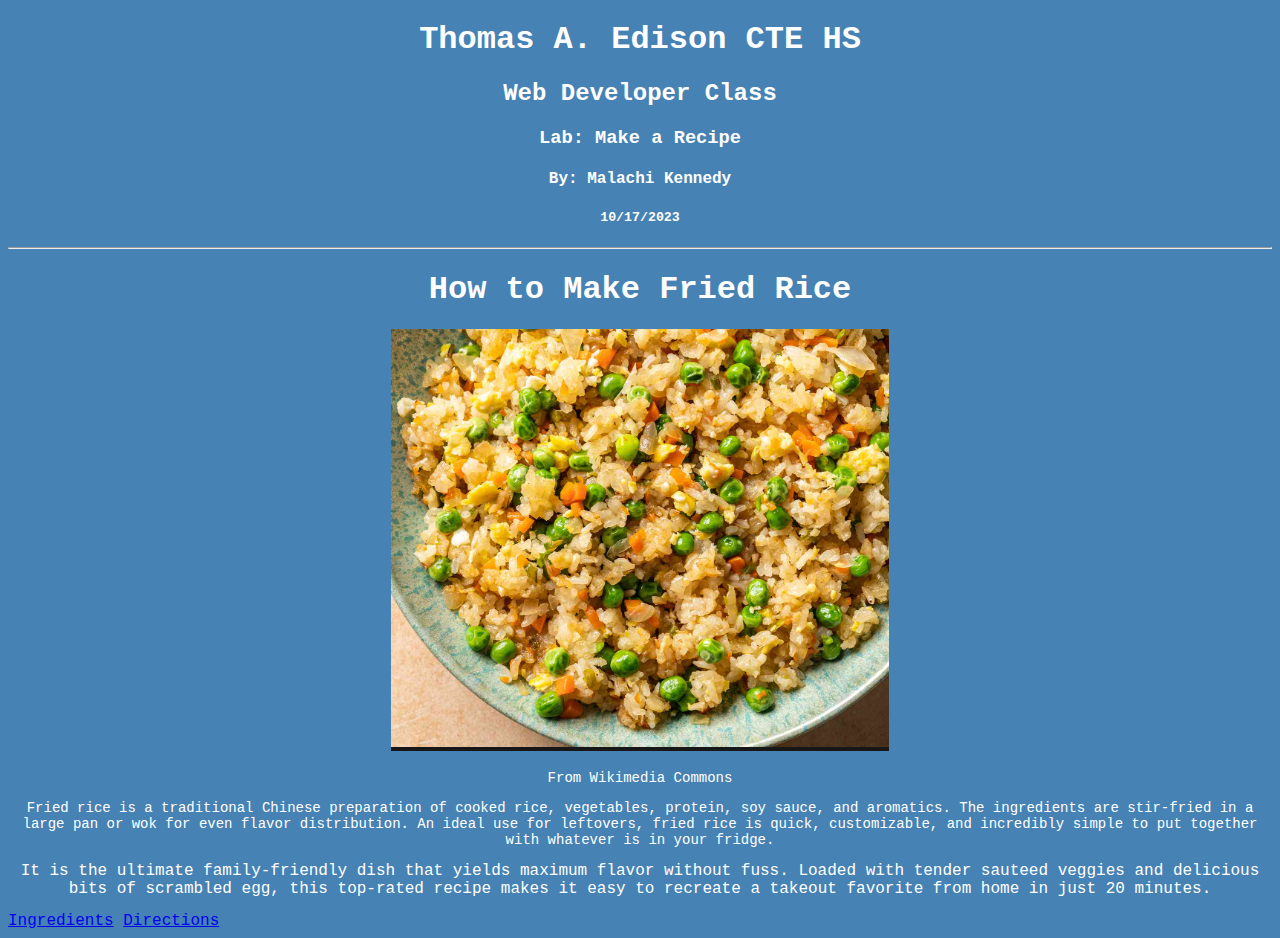
<file: index.html>
<!--Full credit to Raspberry Pi Foundation for task -->
<!--Declare the Doctype-->
<!--Open and close all tag that require it.-->
<!--Upload the favicon image-->
<!DOCTYPE html>
<!--Have the HTML tag-->
<html>
<!--Make head-->
  <head>
<!--Title of webpage-->
      <title>Make a Recipe</title>
<!--Favicon-->
      <link rel="icon" type="image/png" href=Favicon.png>
<!--Link to CSS file--> 
      <link rel="stylesheet" href="style.css">
<!--Internal CSS-->
    <style>
      h1, h2{
        color: white;
        font-family: 'Courier New', Courier, monospace;
        text-align: center;
      }
      h3, h4{
        color: white;
        font-family: 'Courier New', Courier, monospace;
        text-align: center;
      }
      h5{
        color: white;
        font-family: 'Courier New', Courier, monospace;
        text-align: center;
      }
    </style>
  </head>

  <!-- insert all HTML code inbetween the body tags ––> 
<!--Make the body-->
  <body>
    <center>
<!--Name of School-->
      <h1>Thomas A. Edison CTE HS</h1>
<!--Name of class and section-->
      <h2>Web Developer Class</h2>
<!--Name and Number Lab-->
      <h3>Lab: Make a Recipe</h3>
<!--Your Name-->
      <h4>By: Malachi Kennedy</h4>
<!--Date-->
      <h5>10/17/2023</h5>
      <hr>

  <h1>How to Make Fried Rice</h1>
    <a href= https://www.allrecipes.com/recipe/79543/fried-rice-restaurant-style/><img src="FriedRice.png" alt="Fried Rice"></a>
      <p>From Wikimedia Commons</p>
      <p>Fried rice is a traditional Chinese preparation of cooked rice, vegetables, protein, soy sauce, and aromatics. The ingredients are stir-fried in a large pan or wok for even flavor distribution. An ideal use for leftovers, fried rice is quick, customizable, and incredibly simple to put together with whatever is in your fridge. <div></div>It is the ultimate family-friendly dish that yields maximum flavor without fuss. Loaded with tender sauteed veggies and delicious bits of scrambled egg, this top-rated recipe makes it easy to recreate a takeout favorite from home in just 20 minutes.</p>
    </center>

    <a href="Ingredients.html">Ingredients</a>
    <a href="Directions.html">Directions</a>
  </body>
</html>
</file>
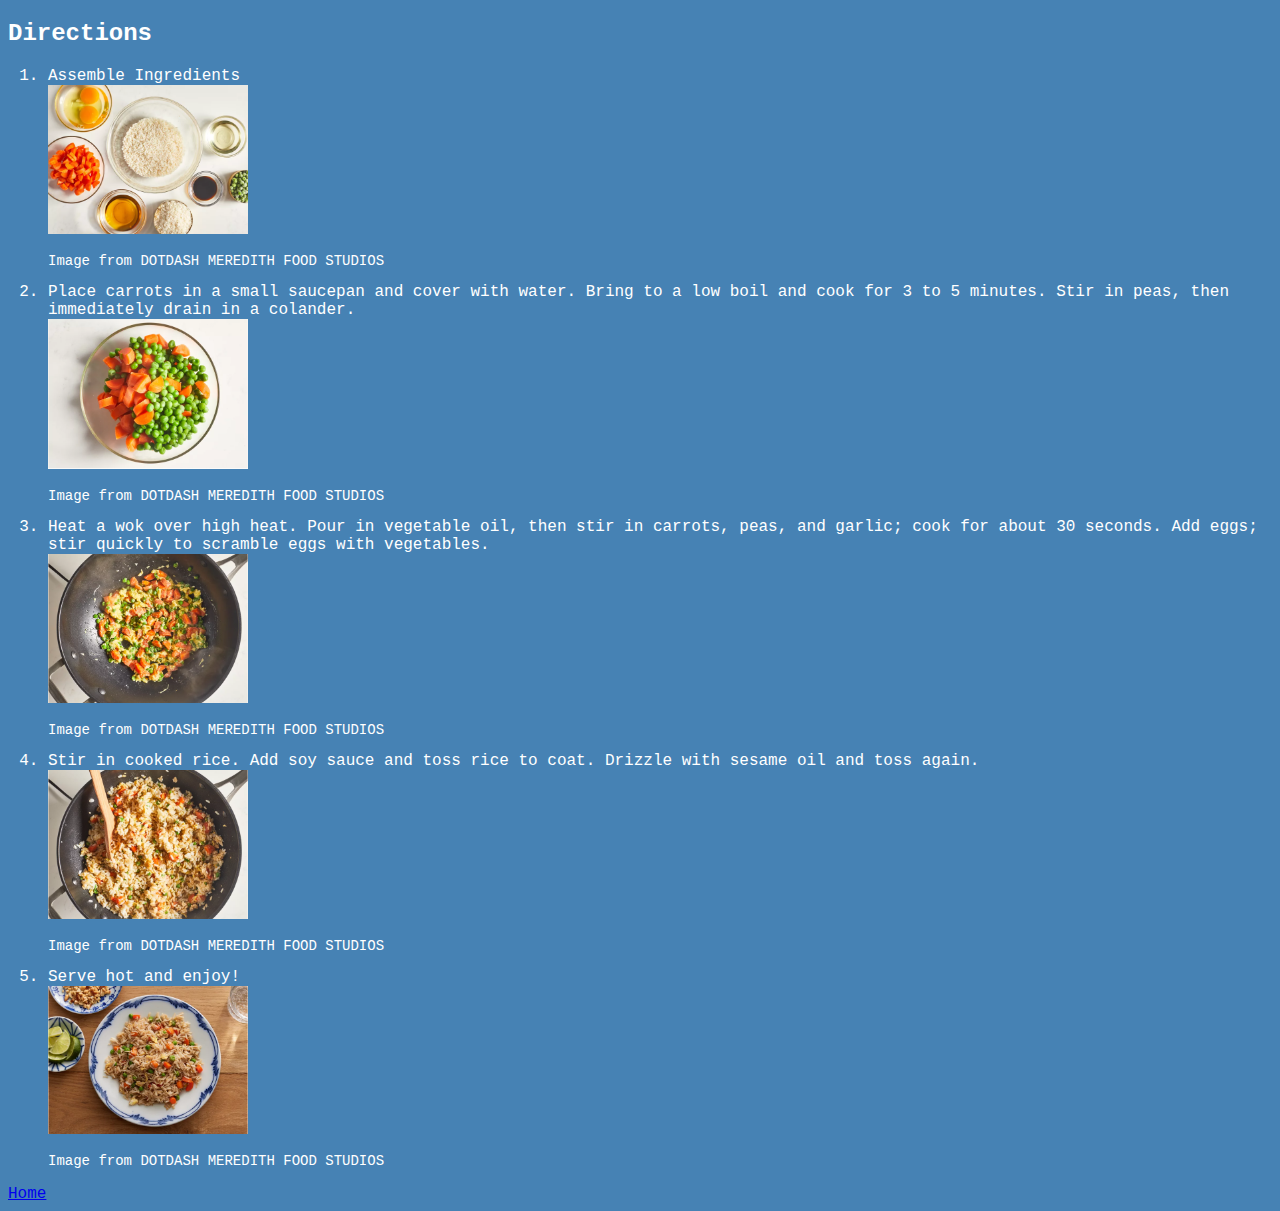
<file: Directions.html>
<!DOCTYPE html>
<html>
  <head>
    <title>Directions</title>
    <link rel="stylesheet" href="style.css">
    <link rel="icon" type="image/png" href=Favicon.png>

  </head>
  <body>
    <h2>Directions</h2>
      <ol>
        <li>Assemble Ingredients</li>
        <img src="StepOne.png" alt="Step One" width="200">
        <p>Image from DOTDASH MEREDITH FOOD STUDIOS</p>
        <li>Place carrots in a small saucepan and cover with water. Bring to a low boil and cook for 3 to 5 minutes. Stir in peas, then immediately drain in a colander.</li>
        <img src="StepTwo.png" alt="Step Two" width="200">
        <p>Image from DOTDASH MEREDITH FOOD STUDIOS</p>
        <li>Heat a wok over high heat. Pour in vegetable oil, then stir in carrots, peas, and garlic; cook for about 30 seconds. Add eggs; stir quickly to scramble eggs with vegetables.</li>
        <img src="StepThree.png" alt="Step Three" width="200">
        <p>Image from DOTDASH MEREDITH FOOD STUDIOS</p>
        <li>Stir in cooked rice. Add soy sauce and toss rice to coat. Drizzle with sesame oil and toss again.</li>
        <img src="StepFour.png" alt="Step Four" width="200">
        <p>Image from DOTDASH MEREDITH FOOD STUDIOS</p>
        <li>Serve hot and enjoy!</li>
        <img src="StepFive.png" alt="Step Five" width="200">
        <p>Image from DOTDASH MEREDITH FOOD STUDIOS</p>
      </ol>
    <a href="index.html">Home</a>
  </body>
</html>
</file>
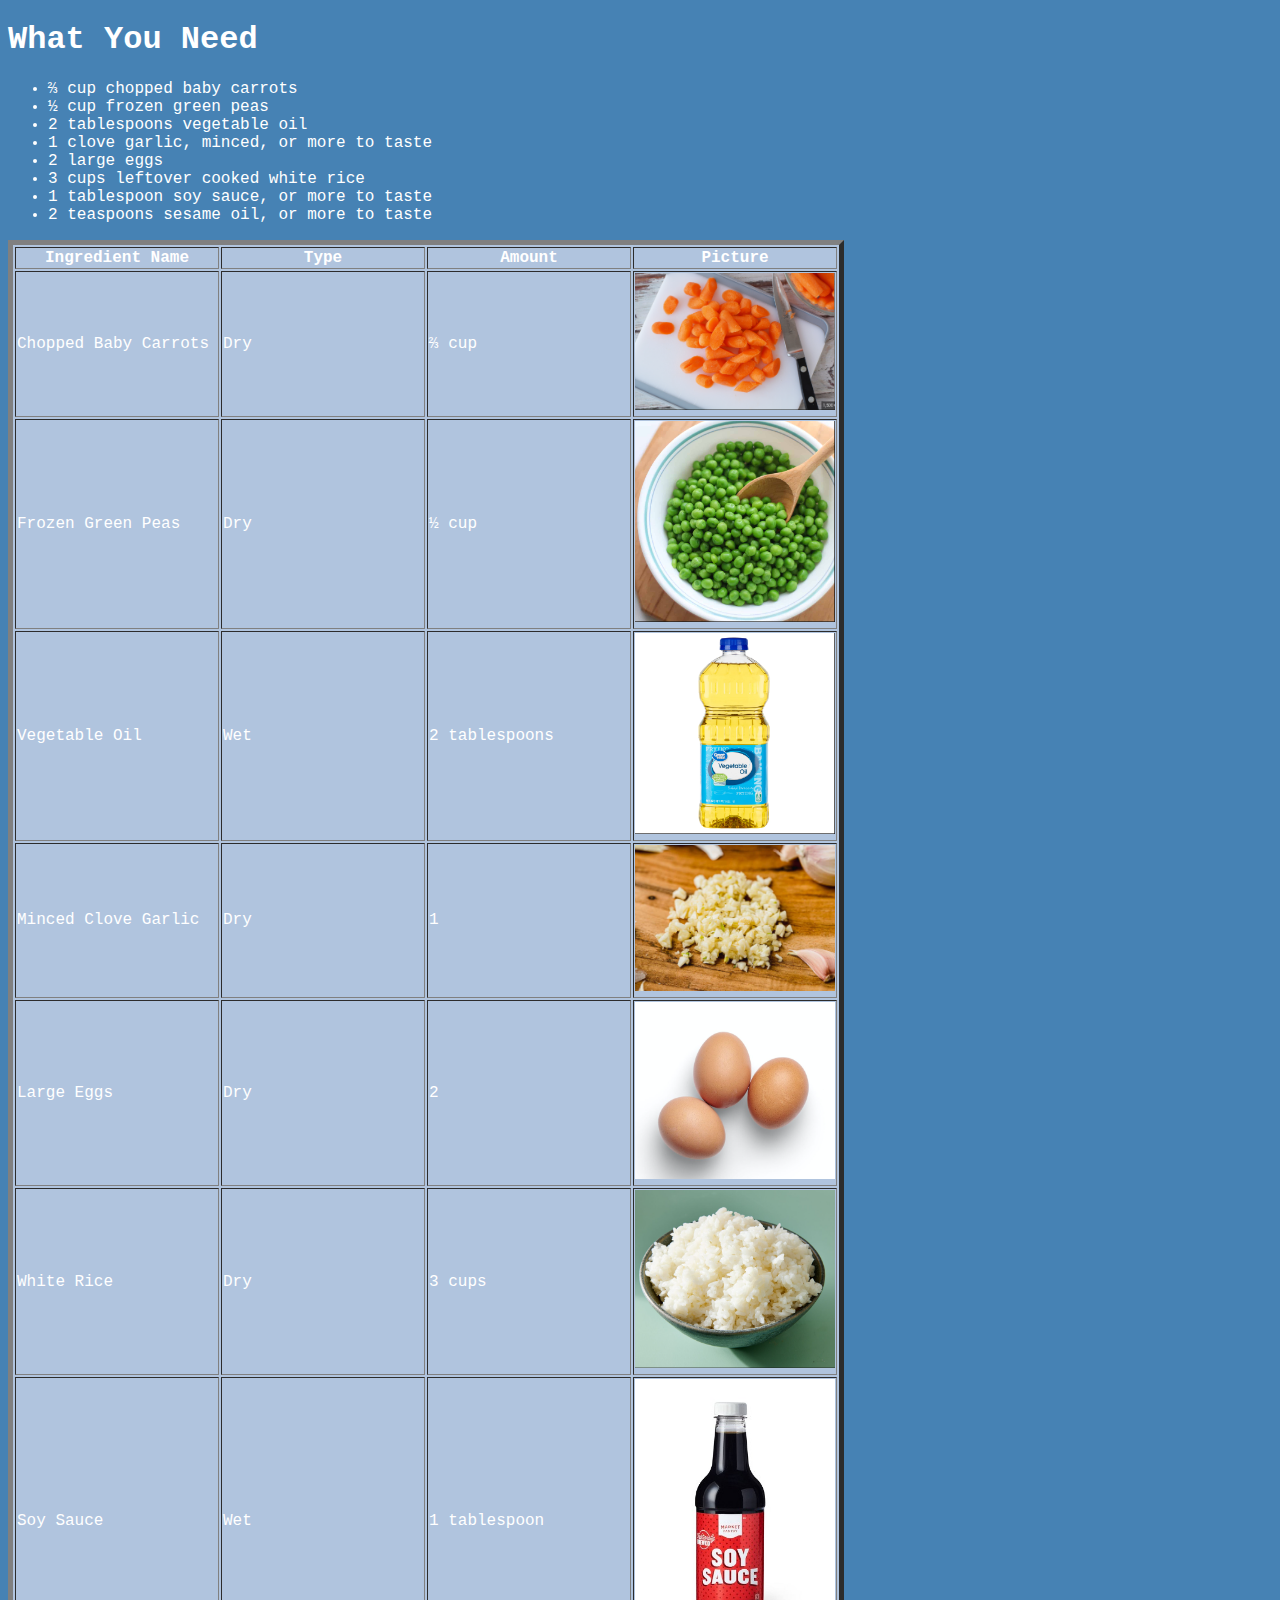
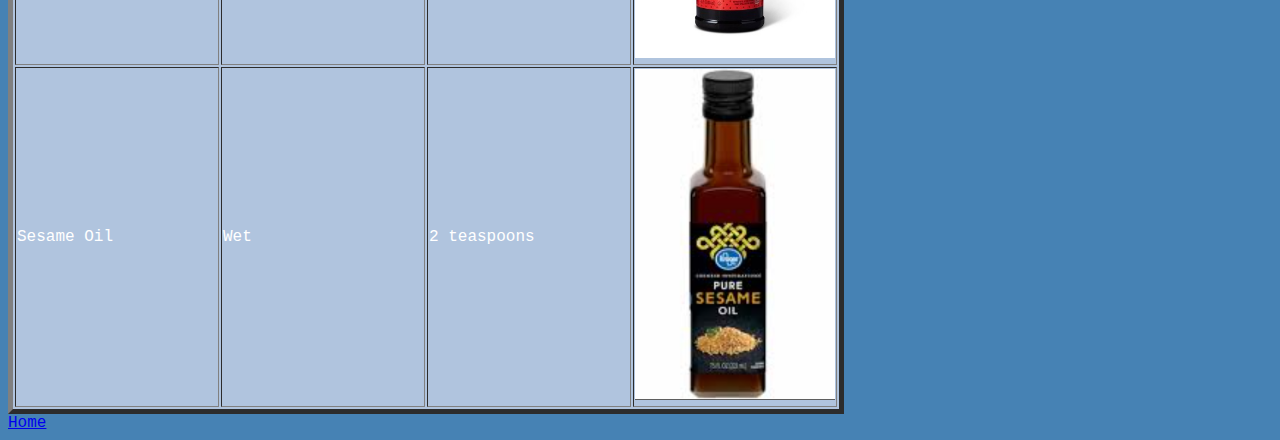
<file: Ingredients.html>
<!DOCTYPE html>
<html>
  <head>
    <title>Ingredients</title>
    <link rel="icon" type="image/png" href=Favicon.png>
    <link rel="stylesheet" href="style.css">
  </head>
<body>
<h1>What You Need</h2>
<ul>
  <li>⅔ cup chopped baby carrots</li>
  <li>½ cup frozen green peas</li>
  <li>2 tablespoons vegetable oil</li>
  <li>1 clove garlic, minced, or more to taste </li>
  <li>2 large eggs</li>
  <li>3 cups leftover cooked white rice</li>
  <li>1 tablespoon soy sauce, or more to taste</li>
  <li>2 teaspoons sesame oil, or more to taste</li>
</ul>
<!--Start the Table-->
  <table border="5">
<!--Table Format-->
     <th width="25%">Ingredient Name</th>
     <th width="25%">Type</th>
     <th width="25%">Amount</th>
     <th width="25%">Picture</th>
<!--Ingredients-->
      <tr>
        <td>Chopped Baby Carrots</td>
        <td>Dry</td>
        <td>⅔ cup</td>
        <td><img src="Carrots.png" alt="Chopped Baby Carrots" width="200"></td>
      </tr>
      <tr>
        <td>Frozen Green Peas</td>
        <td>Dry</td>
        <td>½ cup</td>
        <td><img src="GreenPeas.png" alt="Frozen Green Peas" width="200"></td>
      </tr>
      <tr>
        <td>Vegetable Oil</td>
        <td>Wet</td>
        <td>2 tablespoons</td>
        <td><img src="VegetableOil.png" alt="Vegetable Oil" width="200"></td>
      </tr>
      <tr>                
        <td>Minced Clove Garlic</td>
        <td>Dry</td>
        <td>1</td>
        <td><img src="GarlicCloves.png" alt="Minced Garlic Cloves" width="200"></td>
        
      </tr>
      <tr>
        <td>Large Eggs</td>
        <td>Dry</td>
        <td>2</td>
        <td><img src="LargeEggs.png" alt="Large Eggs" width="200"></td>
      </tr>
      <tr>
        <td>White Rice</td>
        <td>Dry</td>
        <td>3 cups</td>
        <td><img src="WhiteRice.png" alt="White Rice" width="200"></td>
      </tr>
      <tr>
        <td>Soy Sauce</td>
        <td>Wet</td>
        <td>1 tablespoon</td>
        <td><img src="SoySauce.png" alt="Soy Sauce" width="200"></td>
      </tr>
      <tr>
        <td>Sesame Oil</td>
        <td>Wet</td>
        <td>2 teaspoons</td>
        <td><img src="SesameOil.png" alt="Sesame Oil" width="200"></td>
      </tr>
  </table>
<a href="index.html">Home</a>
</body>
</html>
</file>
<file: style.css>
/* Insert any CSS code below here */

body{
  background-color:steelblue;
  color:white;
  font-family: 'Courier New', Courier, monospace;
}

h1{
  font-family: 'Courier New', Courier, monospace;
  font-weight: 3px;
  color:white\;
  
  }


p{
  font-family: 'Courier New', Courier, monospace;
  font-size:14px;
  color:white;
}

table{
  background-color: lightsteelblue;
  font-family: 'Courier New', Courier, monospace;
  color: white;
}
</file>
